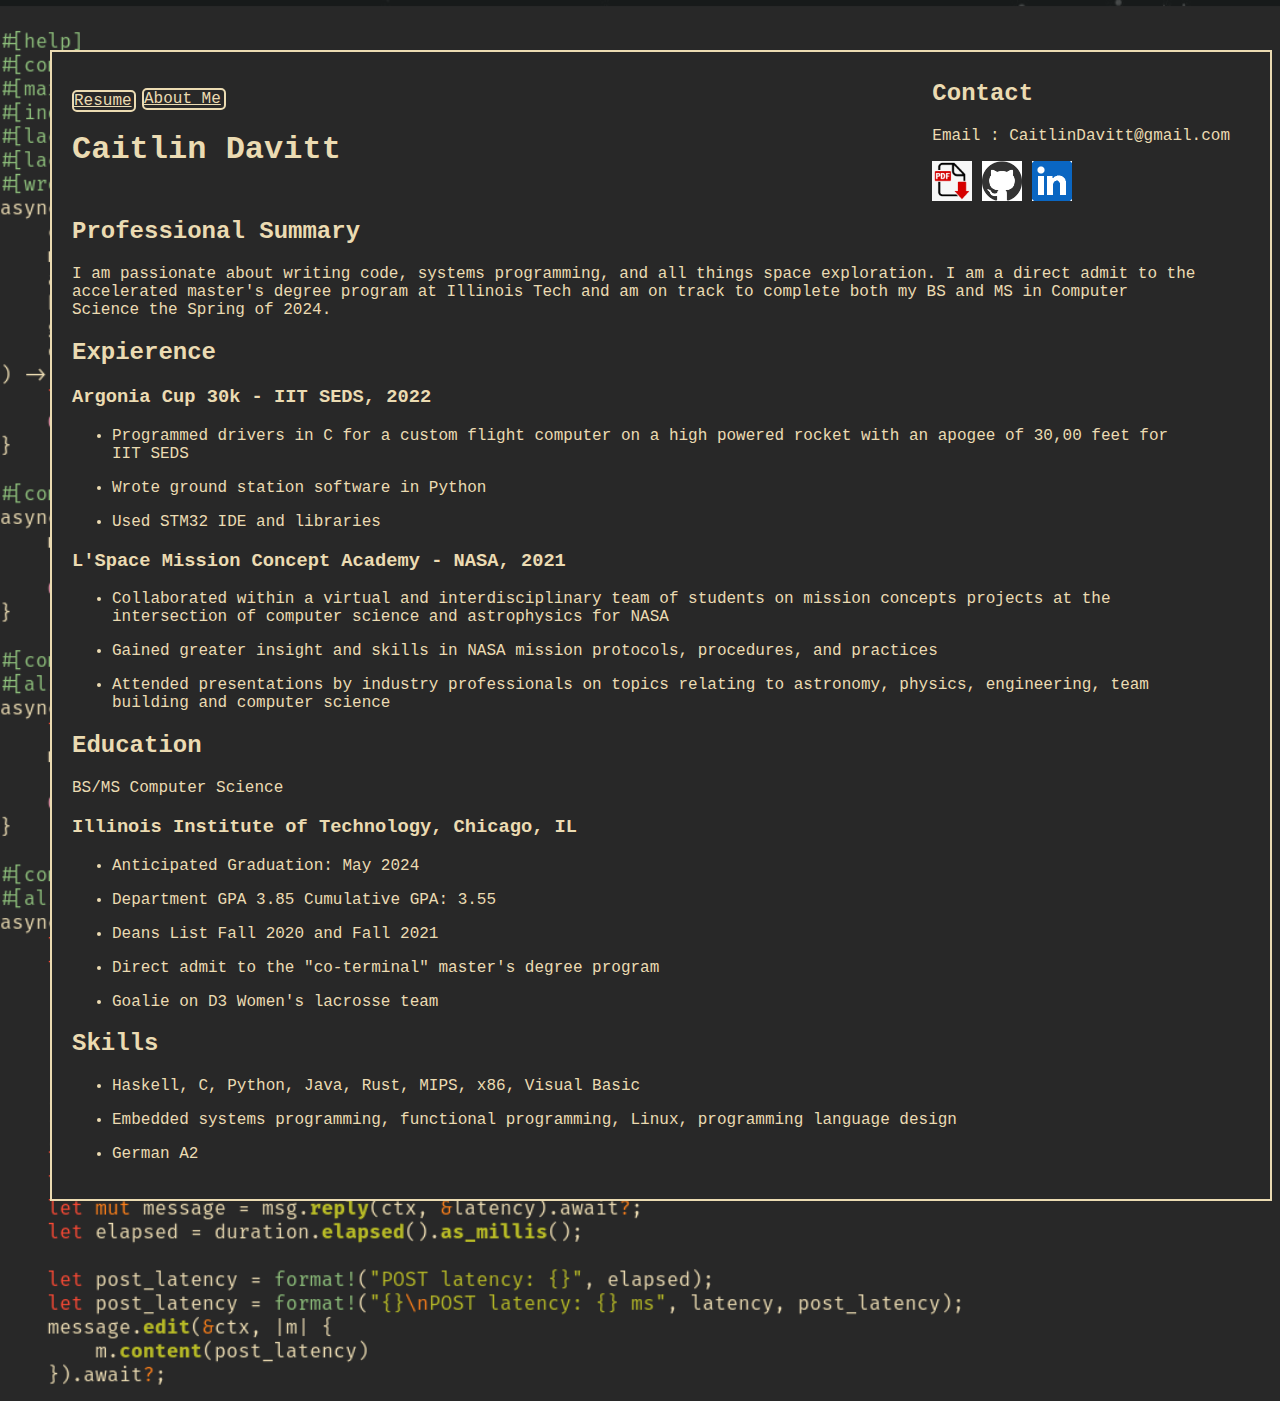
<file: index.html>
<!DOCTYPE html>
<html lang="en">
    <head>
        <meta charset="UTF-8" />
        <title>Caitlin Davitt Resume</title>
        <meta name = "description" content="Caitlin Davitt's resume">
        <meta name="robots" content="index, archive, follow"/>

        <link rel="stylesheet" type = "text/css" href="screen.css">
</head>

<nav>                                                                                                
  <ul>
    <li><a href="index.html">Resume</a></li>                                                         
    <li><a href="about.html">About Me</a></li>                                                    
  </ul>                                                                                              
</nav>
    <body>
        <h1>Caitlin Davitt</h1>
        <section id="contact">
            <h2>Contact</h2>
                <p>Email : CaitlinDavitt@gmail.com</p> 
		<a href="./Caitlin-Davitt-Resume.pdf" target="_blank" rel="noopener noreferrer">
			<img src="images/pdf_download.png" alt="Download Pdf"/></a>
		<a href="https://github.com/Cdavitt" rel="noopener noreferrer" >
			<img src="images/GitHub_logo.png" alt="Take me to Github"/></a>
		<a href="https://www.linkedin.com/in/caitlin-davitt-3b4a441a9/" rel="noopener noreferrer">
			<img src="images/Linkedin_logo.png" alt="Take me to LinkedIn"/></a>   

        </section>

        <section id="Professional-summary">
            <h2>Professional Summary</h2>
            <p>I am passionate about writing code, systems programming, and all things space exploration. I am a direct admit to the accelerated master's degree program at Illinois Tech and am on track to complete both my BS and MS in Computer Science the Spring of 2024.</p>

        </section>

        <section id = "Expierence">
            <h2>Expierence</h2>
            <h3>Argonia Cup 30k - IIT SEDS, 2022</h3>
            <ul>
                <li><p>Programmed drivers in C for a custom flight computer on a high powered rocket with an apogee of 30,00 feet for IIT SEDS</p></li>
                <li><p>Wrote ground station software in Python</p></li>
                <li><p>Used STM32 IDE and libraries</p></li>
            </ul>
            <h3>L'Space Mission Concept Academy - NASA, 2021</h3>
            <ul>

                <li><p>Collaborated within a virtual and interdisciplinary team of students on mission concepts projects at the intersection of computer science and astrophysics for NASA</p></li>
                <li><p>Gained greater insight and skills in NASA mission protocols, procedures, and practices</p></li>
                <li><p>Attended presentations by industry professionals on topics relating to astronomy, physics, engineering, team building and computer science</p></li>

            </ul>
        </section>

        <section id = "Education"> 
            <h2>Education</h2>
            <p>BS/MS Computer Science</p>
            <h3>Illinois Institute of Technology, Chicago, IL</h3>
            <ul>
                <li><p>Anticipated Graduation: May 2024</p></li>
                <li><p>Department GPA 3.85 Cumulative GPA: 3.55</p></li>
                <li><p>Deans List Fall 2020 and Fall 2021</p></li>
                <li><p>Direct admit to the "co-terminal" master's degree program</p></li>
                <li><p>Goalie on D3 Women's lacrosse team</p></li>
            </ul>
        </section>

        <section id = "Skills">
            <h2>Skills</h2>
            <ul>
                <li><p>Haskell, C, Python, Java, Rust, MIPS, x86, Visual Basic</p></li>
                <li><p>Embedded systems programming, functional programming, Linux, programming language design</p></li>
                <li><p>German A2</p></li>
            </ul>

        </section>
    </body>
</html>
</file>
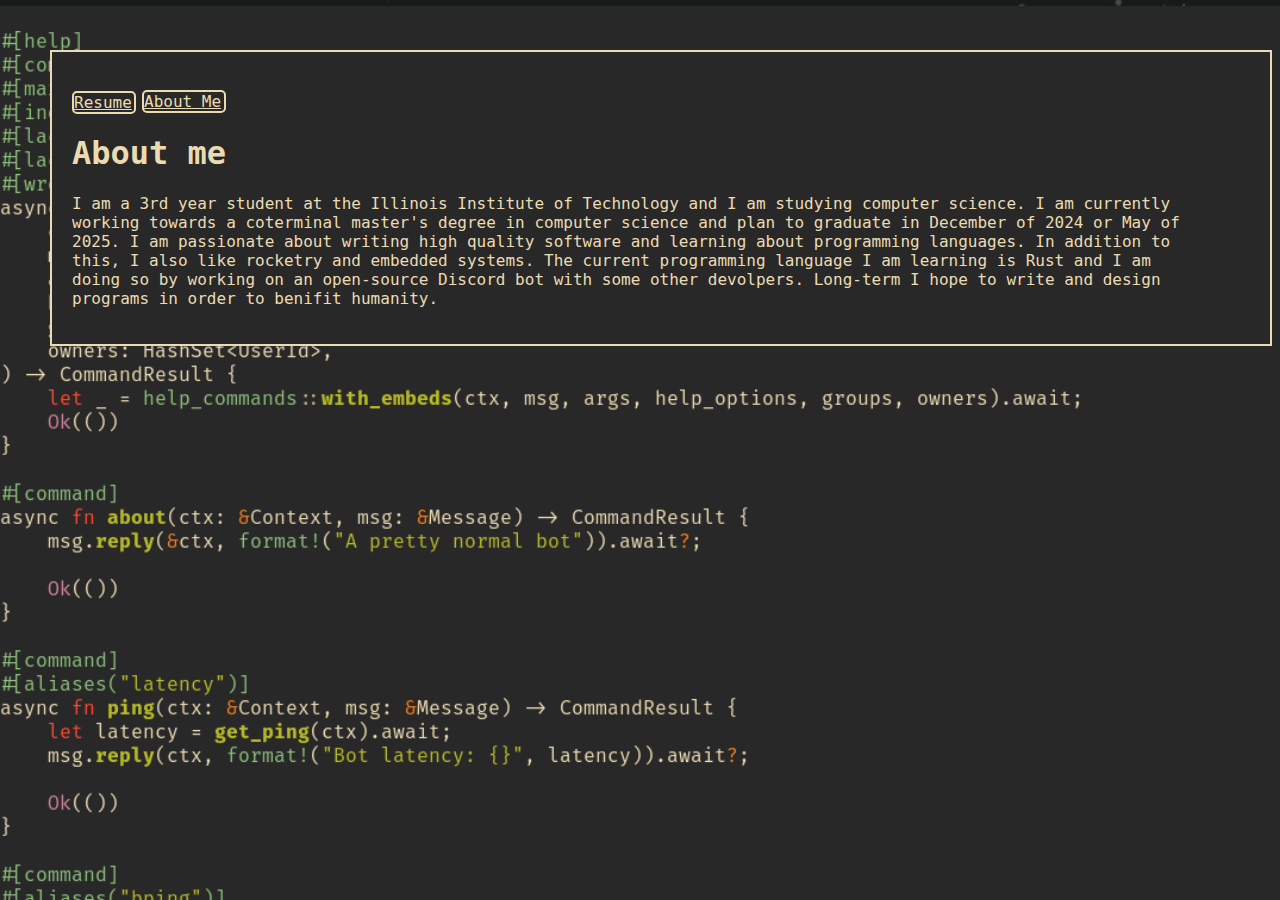
<file: about.html>
<!doctype html>

<html lang="en">
<head>
  <meta charset="utf-8">
  <title>About Me</title>
  <meta name="description" content="Caitlin Davitt's about me">
  <meta name="robots" content="index,follow">
  <link rel="stylesheet" href="screen.css">

</head>
<nav>
  <ul>
    <li><a href="index.html">Resume</a></li>
    <li><a href="about.html">About Me</a></li>
  </ul>
</nav>
<body>
	<h1>About me</h1>
	<p>	I am a 3rd year student at the Illinois Institute of Technology and I am studying computer science. I am currently working towards a coterminal master's degree in computer science and plan to graduate in December of 2024 or May of 2025. I am passionate about writing high quality software and learning about programming languages. In addition to this, I also like rocketry and embedded systems. The current programming language I am learning is Rust and I am doing so by working on an open-source Discord bot with some other devolpers. Long-term I hope to write and design programs in order to benifit humanity.</p>

</body>
</html>
</file>
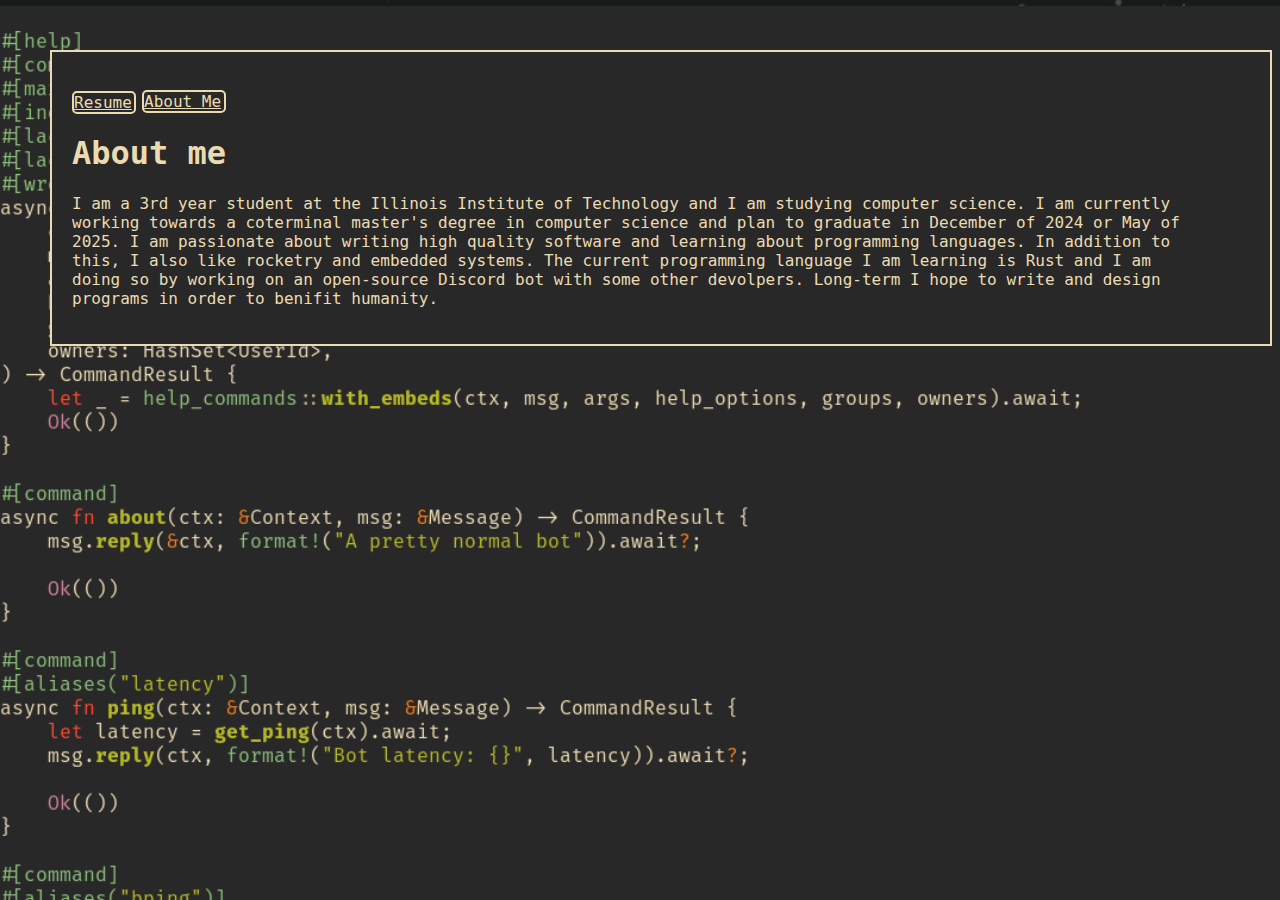
<file: projects.html>
<!doctype html>

<html lang="en">
<head>
  <meta charset="utf-8">
  <title>About Me</title>
  <meta name="description" content="Caitlin Davitt's about me">
  <meta name="robots" content="index,follow">
  <link rel="stylesheet" href="screen.css">

</head>
<nav>
  <ul>
    <li><a href="index.html">Resume</a></li>
    <li><a href="projects.html">About Me</a></li>
  </ul>
</nav>
<body>
	<h1>About me</h1>
	<p>	I am a 3rd year student at the Illinois Institute of Technology and I am studying computer science. I am currently working towards a coterminal master's degree in computer science and plan to graduate in December of 2024 or May of 2025. I am passionate about writing high quality software and learning about programming languages. In addition to this, I also like rocketry and embedded systems. The current programming language I am learning is Rust and I am doing so by working on an open-source Discord bot with some other devolpers. Long-term I hope to write and design programs in order to benifit humanity.</p>

</body>
</html>
</file>
<file: screen.css>
html {
    background-image: url(./images/background.png);
    background-size: cover;
    background-repeat: no-repeat;
    <link rel = "stylesheet" href = "https://fonts.googleapis.com/css?family=Fira+Code">
    font-family: 'Fira Code', monospace;
}

body {
    background-color: rgba(40, 40, 40, 1);
   
    padding-left: 20px;
    padding-right: 70px;
    padding-top: 20px;
    padding-bottom: 20px;
    margin-bottom: 100px;
    margin-top: 50px;
    margin-left: 50px;
    margin-bottom: 200px;
    border: 2px solid #ebdbb2;
    font-family: 'Fira Code', monospace;
}
img {
	width: 40px;
	height: 40px;
	background-color: rgba(255, 255, 255);
}

* {
    color: #ebdbb2;
}

a { color : #458588}

body > nav:nth-child(1) > ul:nth-child(1) {
	list-style-type: none;
	display: inline;
}
#contact { 
    position: absolute;
    right: 50px;
    margin-top: -130px;
}

#contact > img {
    width: 40px;
    height: 40px;
    background-color: rgba(255, 255, 255);
    position: absolute;
    top: 20px;
}

#Professional-summary {
    position: relative;
    margin-top : 50px;
}

body > nav:nth-child(1) > ul:nth-child(1) > li:nth-child(1) {
    position: relative;
    background-color: rgba(40, 40, 40, 1);
    border-radius: 5px;
    border: 2px solid #ebdbb2;
    color: #ebdbb2;
    width: 60px;
}

body > nav:nth-child(1) > ul:nth-child(1) > li:nth-child(2) {
    position: relative;
    margin-top: -24px;
    margin-left: 70px;
    color : #ebdbb2;
    border-radius: 5px;
    border: 2px solid #ebdbb2;
    width: 80px;

}
a:link  {
    color :#ebdbb2;
}
</file>
